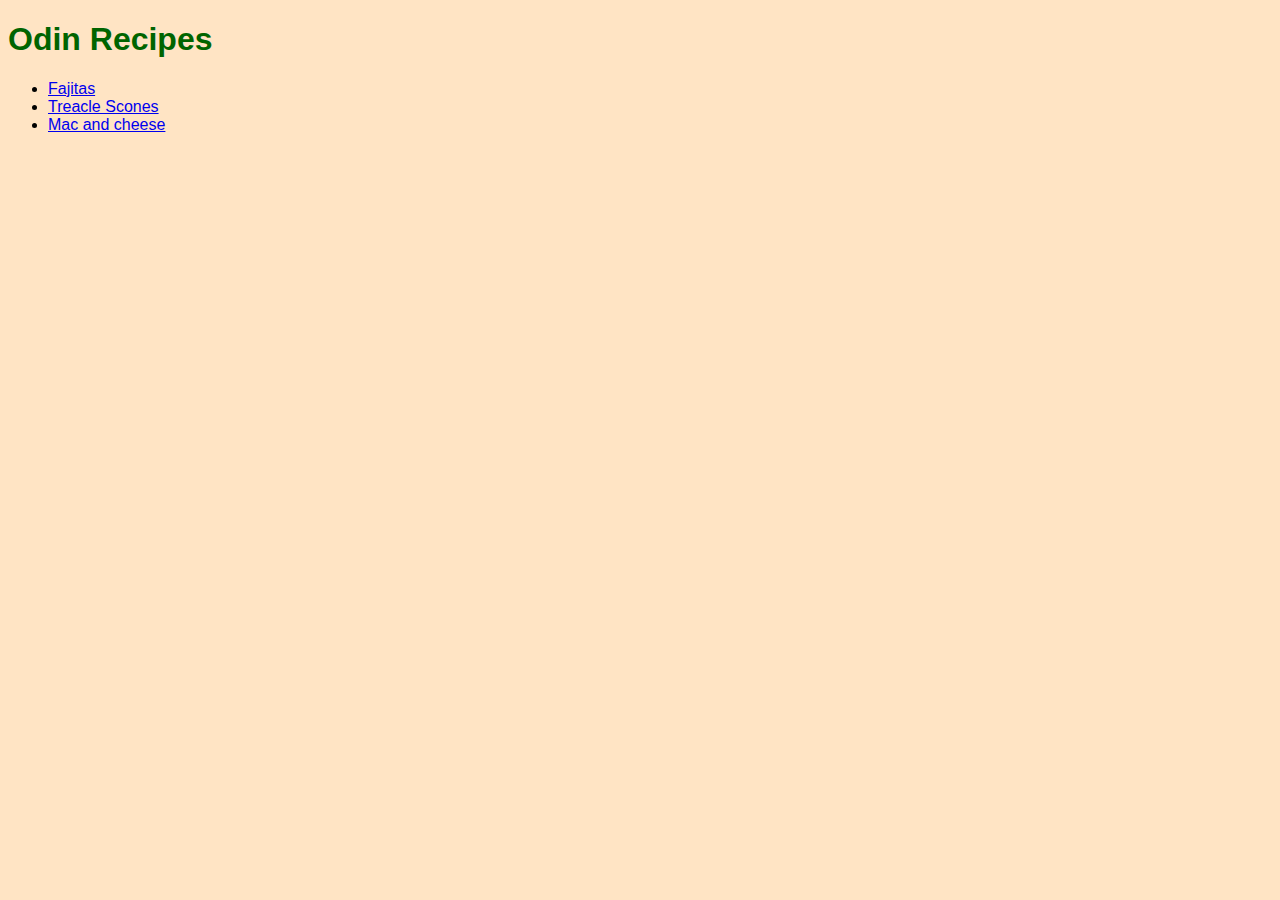
<file: index.html>
<!DOCTYPE html>
<html lang="en">

<head>
    <meta charset="UTF-8">
    <meta name="viewport" content="width=device-width, initial-scale=1.0">
    <title>Odin Recipes</title>
    <link rel="stylesheet" href="style.css">
</head>

<body>
    <h1>Odin Recipes</h1>
    <ul>
        <li><a href="recipes/fajitas.html">Fajitas</a></li>
        <li><a href="recipes/scones.html">Treacle Scones</a></li>
        <li><a href="recipes/mac-and-cheese.html">Mac and cheese</a></li>
    </ul>
</body>

</html>
</file>
<file: style.css>
body {
    background-color: bisque;
    font-family: Arial, Helvetica, sans-serif;
}

h1 {
    color: darkgreen;
}

h2 {
    color: darkred;
    font-weight: 200;
}

img {
    height: auto;
    width: 300px;
}
</file>
